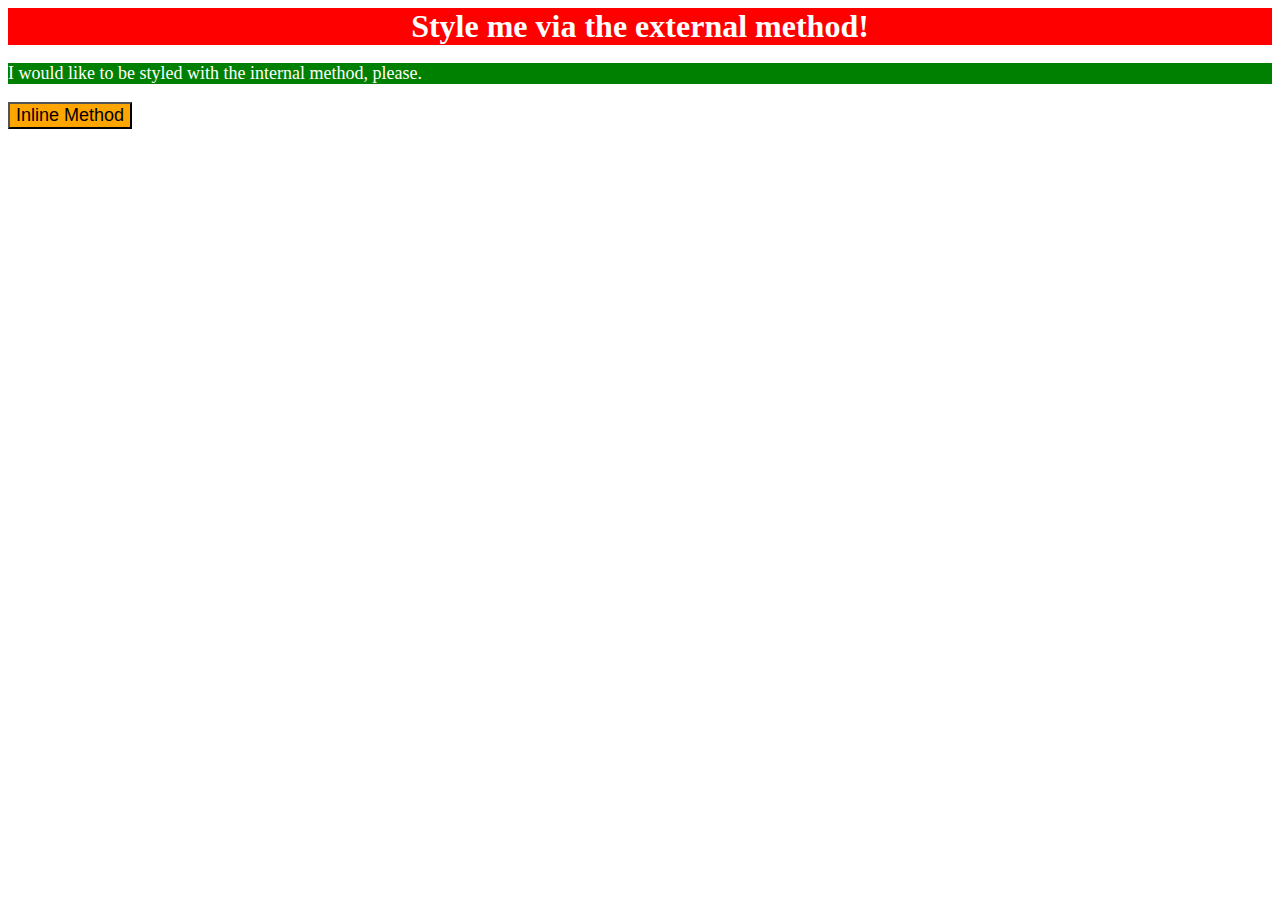
<file: foundations/01-css-methods/index.html>
<!DOCTYPE html>
<html lang="en">
  <head>
    <meta charset="UTF-8">
    <meta http-equiv="X-UA-Compatible" content="IE=edge">
    <meta name="viewport" content="width=device-width, initial-scale=1.0">
    <title>Methods for Adding CSS</title>
    <link rel = "stylesheet" href = "style.css" />
    <style>
      p {
        background-color: green;
        color: white;
        font-size: 18px;
      }
    </style>
  </head>
  <body>
    <div>Style me via the external method!</div>
    <p> I would like to be styled with the internal method, please.</p>
    <button style = "background-color: orange; font-size: 18px;">Inline Method</button>
  </body>
</html>
</file>
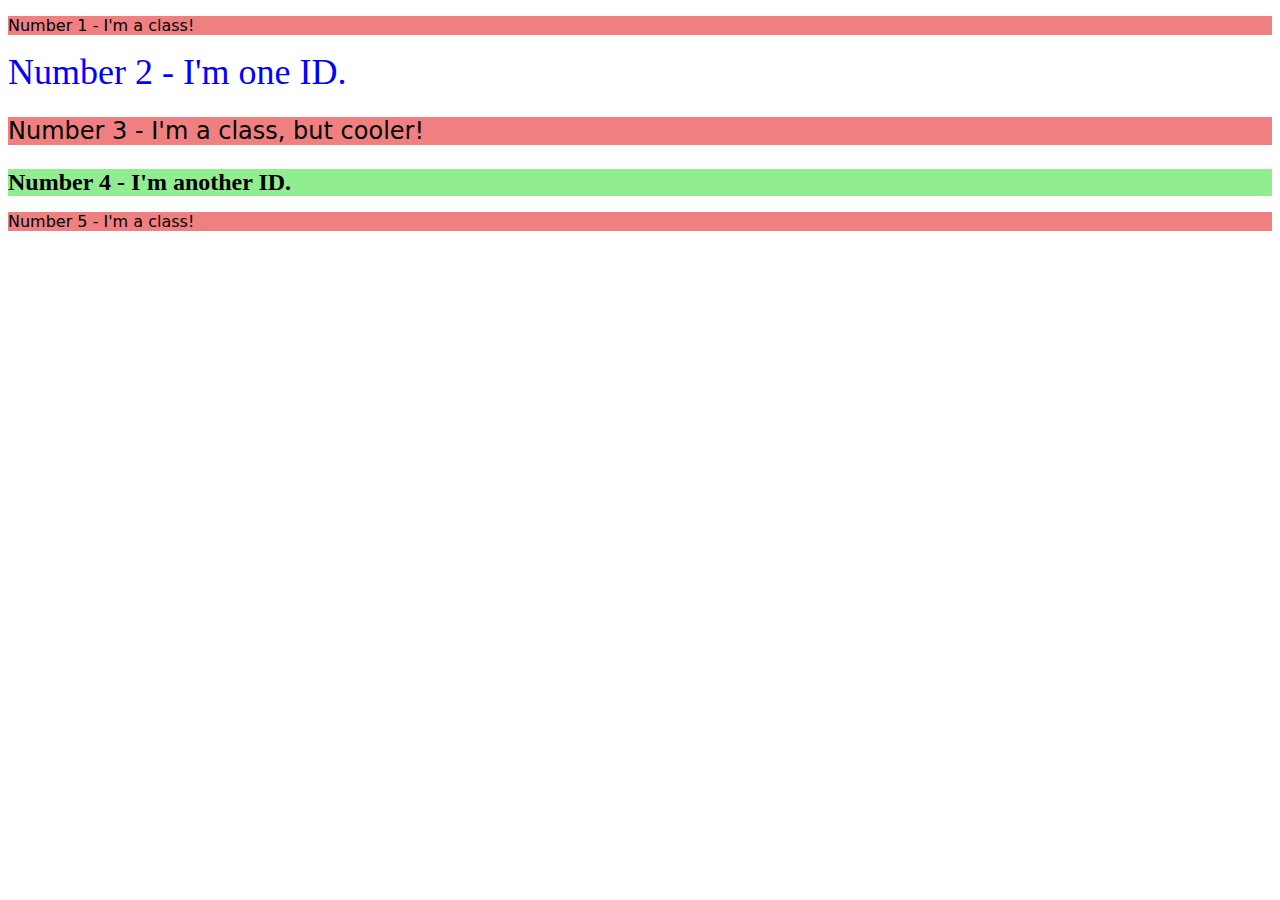
<file: foundations/02-class-id-selectors/index.html>
<!DOCTYPE html>
<html lang="en">
  <head>
    <meta charset="UTF-8">
    <meta http-equiv="X-UA-Compatible" content="IE=edge">
    <meta name="viewport" content="width=device-width, initial-scale=1.0">
    <title>Class and ID Selectors</title>
    <link rel="stylesheet" href="style.css">
  </head>
  <body>
    <p>Number 1 - I'm a class!</p>
    <div id = "ID1">Number 2 - I'm one ID.</div>
    <p id="ID3">Number 3 - I'm a class, but cooler!</p>
    <div id="ID2">Number 4 - I'm another ID.</div>
    <p>Number 5 - I'm a class!</p>
  </body>
</html>
</file>
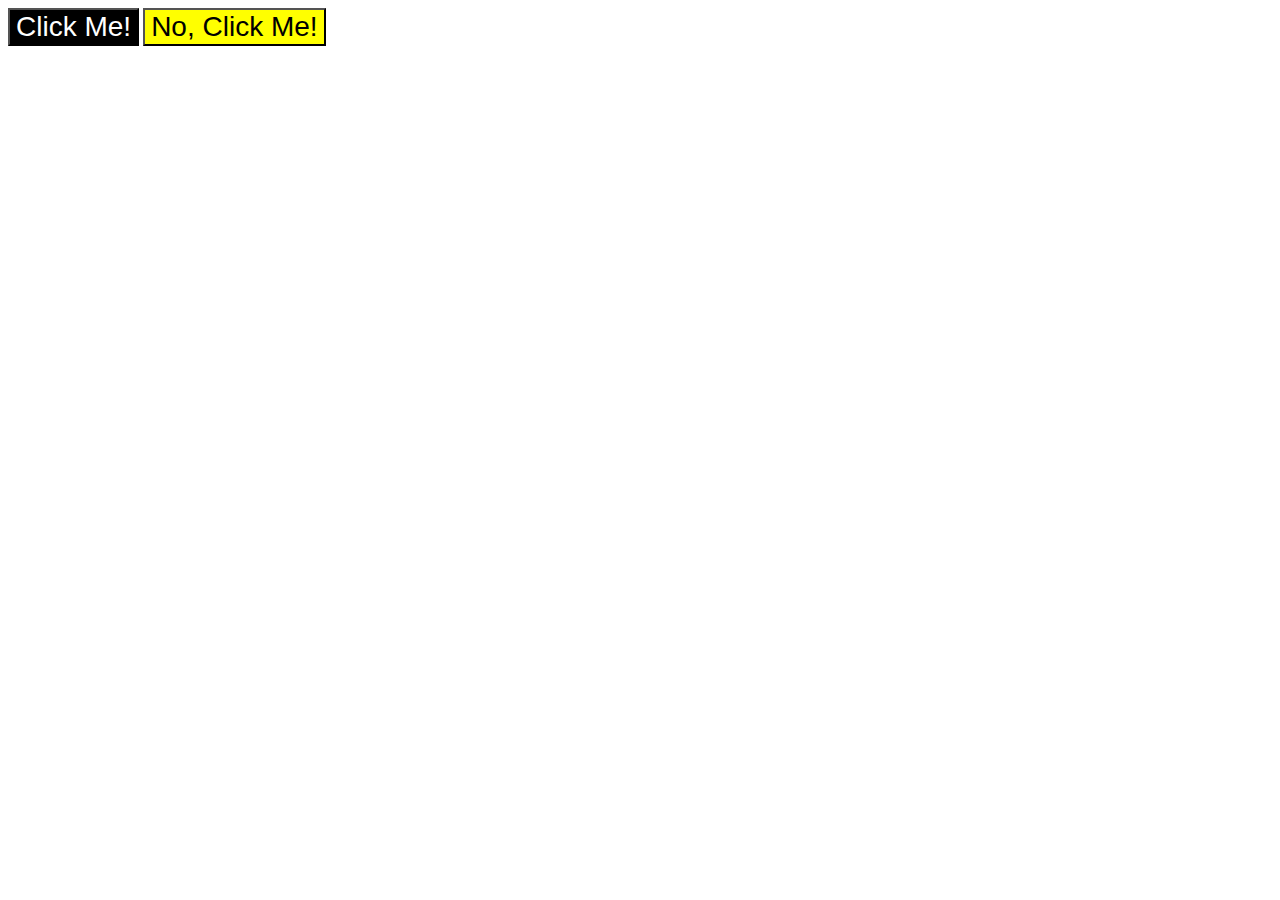
<file: foundations/03-grouping-selectors/index.html>
<!DOCTYPE html>
<html lang="en">
  <head>
    <meta charset="UTF-8">
    <meta http-equiv="X-UA-Compatible" content="IE=edge">
    <meta name="viewport" content="width=device-width, initial-scale=1.0">
    <title>Grouping Selectors</title>
    <link rel="stylesheet" href="style.css">
  </head>
  <body>
    <button class="Button1">Click Me!</button>
    <button class ="Button2">No, Click Me!</button>
  </body>
</html>
</file>
<file: foundations/01-css-methods/style.css>
div {
    background-color: red;
    font-size: 32px;
    color: white;
    text-align: center;
    font-weight: bold;
}
</file>
<file: foundations/02-class-id-selectors/style.css>
p{
    background-color: lightcoral;
    font-family:Verdana, "DejaVu Sans", sans-serif ;
}

#ID1{
 color: blue;
 font-size: 36px;   
}

#ID2{
    background-color: lightgreen;
    font-size: 24px;
    font-weight: bold;
}
#ID3{
    font-size: 24px;
}
</file>
<file: foundations/03-grouping-selectors/style.css>
.Button1 {
    background-color: black;
    color: white;
}
.Button2 {
    background-color: yellow;
}
.Button1,
.Button2{
    font-size: 28px;
    font-family: Helvetica,"Times New Roman", sans-serif;
}
</file>
